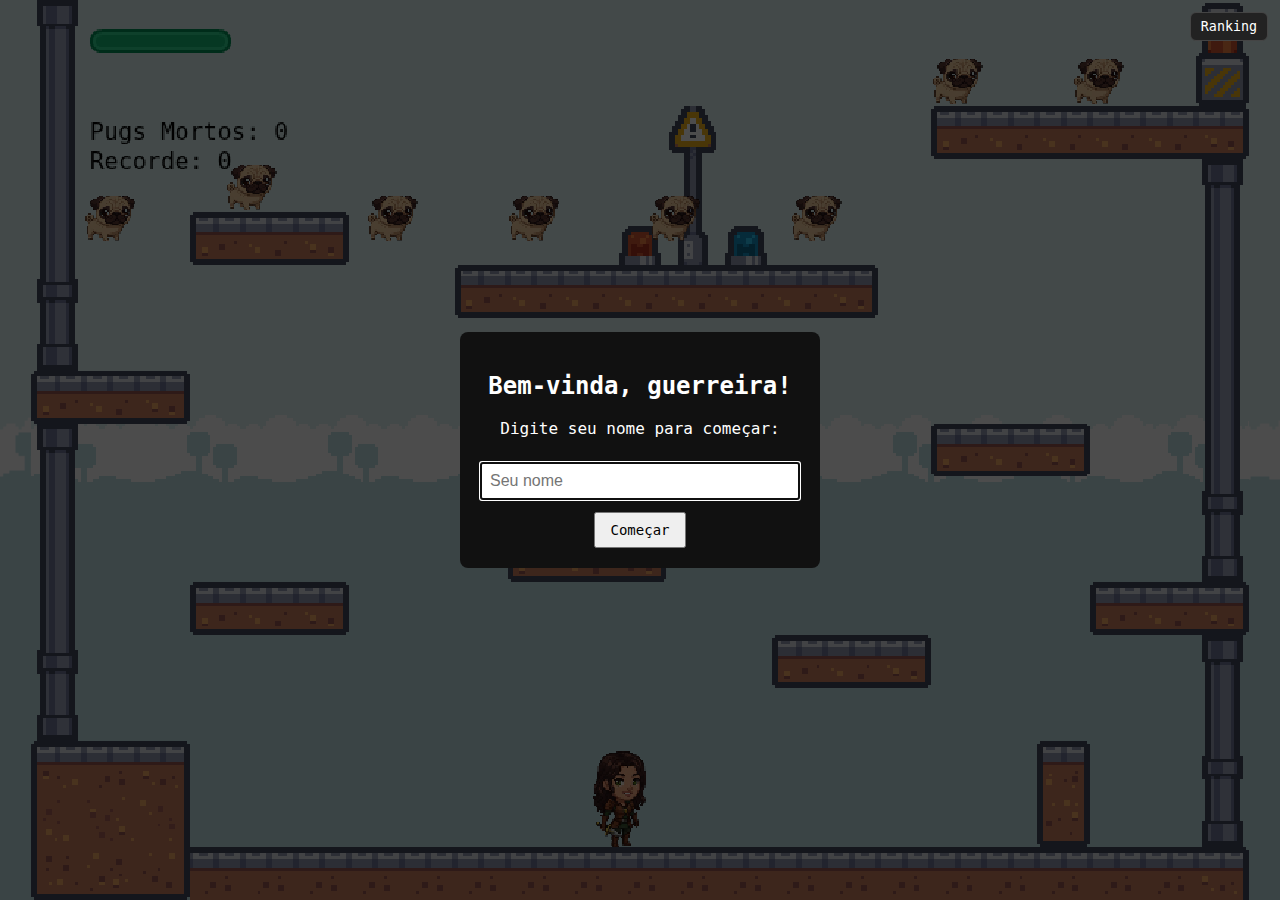
<file: index.html>
<!DOCTYPE html>
<html lang="pt-BR">
<head>
  <meta charset="UTF-8" />
  <meta name="viewport" content="width=device-width,initial-scale=1" />
  <title>Caçadora de Pugs</title>
  <link rel="stylesheet" href="css/styles.css">
  <script src="phaser.min.js"></script>
</head>
<body>

  <!-- The Phaser canvas is injected by the engine -->

  <div id="name-modal" class="name-modal">
    <div class="modal-content">
      <h2>Bem-vinda, guerreira!</h2>
      <p>Digite seu nome para começar:</p>
      <input id="player-name" type="text" placeholder="Seu nome" maxlength="32" />
      <div class="modal-actions">
        <button id="name-submit">Começar</button>
      </div>
    </div>
  </div>

  <button id="ranking-btn" class="ranking-btn">Ranking</button>

  <!-- Start button (shown during intro) -->
  <button id="start-btn" class="action-btn" style="display:none;">Começar</button>

  <!-- Restart button (shown on game over) -->
  <button id="restart-btn" class="action-btn" style="display:none;">Reiniciar</button>

  <!-- Restart options: same player or new player -->
  <div id="restart-options" style="display:none; position:fixed; left:50%; transform:translateX(-50%); bottom:24px; z-index:1200;">
    <button id="restart-same" class="action-btn" style="margin-right:8px;">Reiniciar (mesmo jogador)</button>
    <button id="restart-new" class="action-btn">Reiniciar (novo jogador)</button>
  </div>

  <div id="ranking-modal" class="name-modal" style="display:none;">
    <div class="modal-content">
      <h2>Ranking Local</h2>
      <ol id="ranking-list" style="text-align:left; max-height:300px; overflow:auto; padding-left:16px;"></ol>
      <div class="modal-actions">
        <button id="ranking-close">Fechar</button>
      </div>
    </div>
  </div>

  <script src="js/game.js"></script>

</body>
</html>
</file>
<file: css/styles.css>
html, body {
  margin: 0;
  padding: 0;
  height: 100%;
  background: url('../assets/background.png') center center no-repeat;
  background-size: 100% 100%; /* fills full window exactly */
  background-color: #000;
}

canvas {
  display: block;
  margin: auto;
  background-color: transparent !important;
}

/* Additional small helpers */
body, button { font-family: monospace, monospace; }

/* Name modal */
.name-modal {
  position: fixed;
  inset: 0;
  display: flex;
  align-items: center;
  justify-content: center;
  background: rgba(0,0,0,0.7);
  z-index: 1000;
}
.name-modal .modal-content {
  background: #111;
  color: #fff;
  padding: 20px;
  border-radius: 8px;
  text-align: center;
  width: 320px;
}
.name-modal input[type="text"] {
  width: 100%;
  padding: 8px;
  font-size: 16px;
  margin-top: 8px;
  box-sizing: border-box;
}
.name-modal .modal-actions {
  margin-top: 12px;
}
.name-modal button {
  padding: 8px 14px;
  font-size: 14px;
  cursor: pointer;
}

/* Ranking button */
.ranking-btn {
  position: fixed;
  right: 12px;
  top: 12px;
  z-index: 1200;
  background: #222;
  color: #fff;
  border: 1px solid #444;
  padding: 6px 10px;
  border-radius: 6px;
  cursor: pointer;
}

.action-btn {
  position: fixed;
  left: 50%;
  transform: translateX(-50%);
  bottom: 24px;
  z-index: 1200;
  background: #007acc;
  color: #fff;
  border: none;
  padding: 10px 18px;
  border-radius: 8px;
  font-size: 16px;
  cursor: pointer;
}

.action-btn + .action-btn { margin-left: 8px; }

#restart-options .action-btn { position: relative; left: auto; transform: none; bottom: auto; }
</file>
